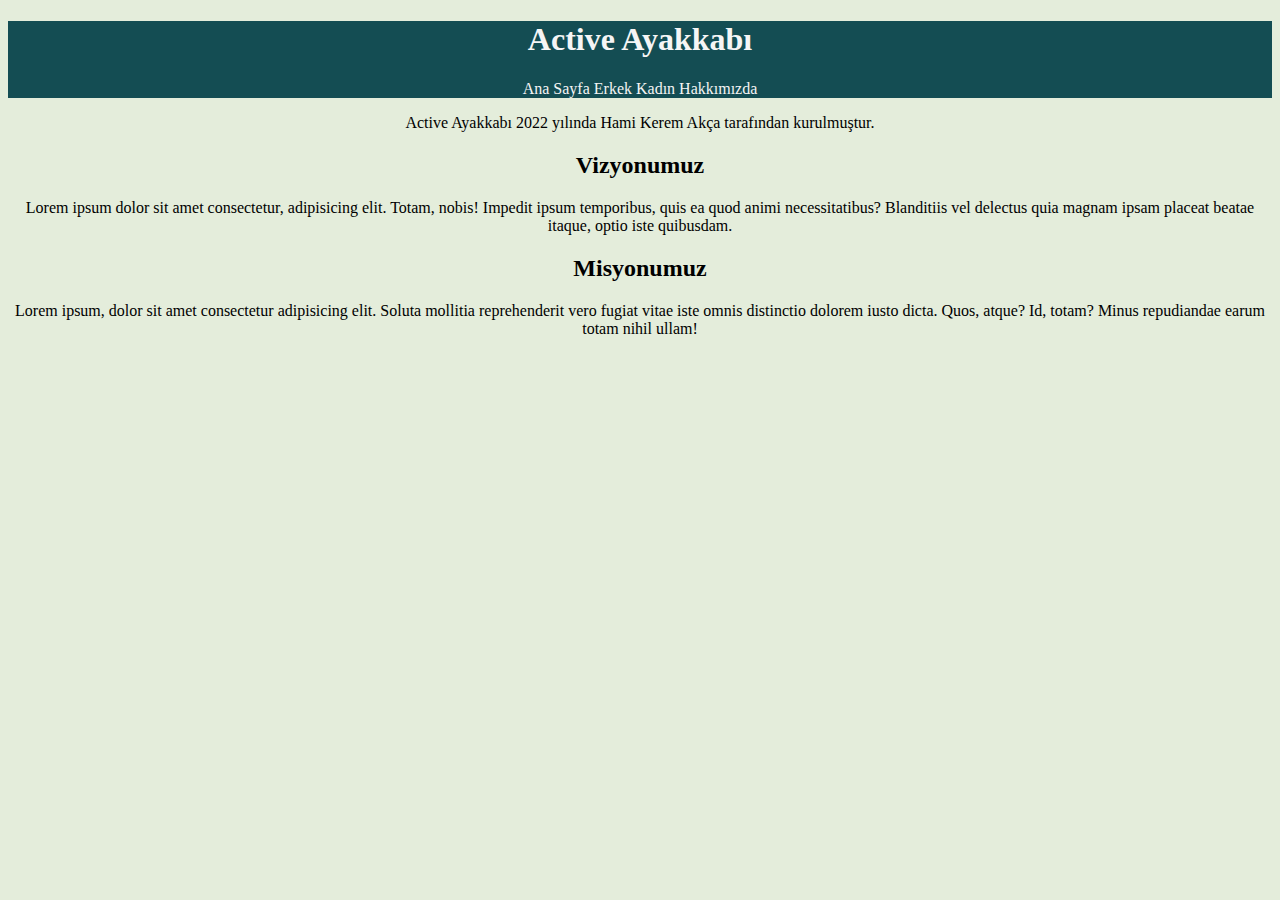
<file: html/about.html>
<!DOCTYPE html>
<html lang="tr">

<head>
    <meta charset="UTF-8">
    <meta http-equiv="X-UA-Compatible" content="IE=edge">
    <meta name="viewport" content="width=device-width, initial-scale=1.0">
    <title>Active Ayakkabı | Hakkımızda</title>
    <link rel="stylesheet" href="/css/style.css">
</head>

<body>
    <header>
        <h1>Active Ayakkabı</h1>
        <nav>
            <a href="index.html">Ana Sayfa</a>
            <a href="man.html">Erkek</a>
            <a href="woman.html">Kadın</a>
            <a href="about.html">Hakkımızda</a>
        </nav>
    </header>
    <section>
        <article>
            <p>Active Ayakkabı 2022 yılında Hami Kerem Akça tarafından kurulmuştur.</p>
        </article>
        <article>
            <h2>Vizyonumuz</h2>
            <p>Lorem ipsum dolor sit amet consectetur, adipisicing elit. Totam, nobis! Impedit ipsum temporibus, quis ea quod animi necessitatibus? Blanditiis vel delectus quia magnam ipsam placeat beatae itaque, optio iste quibusdam.</p>
        </article>
        <article>
            <h2>Misyonumuz</h2>
            <p>Lorem ipsum, dolor sit amet consectetur adipisicing elit. Soluta mollitia reprehenderit vero fugiat vitae iste omnis distinctio dolorem iusto dicta. Quos, atque? Id, totam? Minus repudiandae earum totam nihil ullam!</p>
        </article>
    </section>
</body>

</html>
</file>
<file: css/style.css>
body {
    background-color: #E4EDDB;
    text-align: center;
    list-style: none;
}

header {
    background-color: #144D53;
    color: whitesmoke;
}

header a {
    text-decoration: none;
    color: whitesmoke;
}

ul {
    display: flex;
    list-style: none;
}

img {
    width: 50%;
}
</file>
